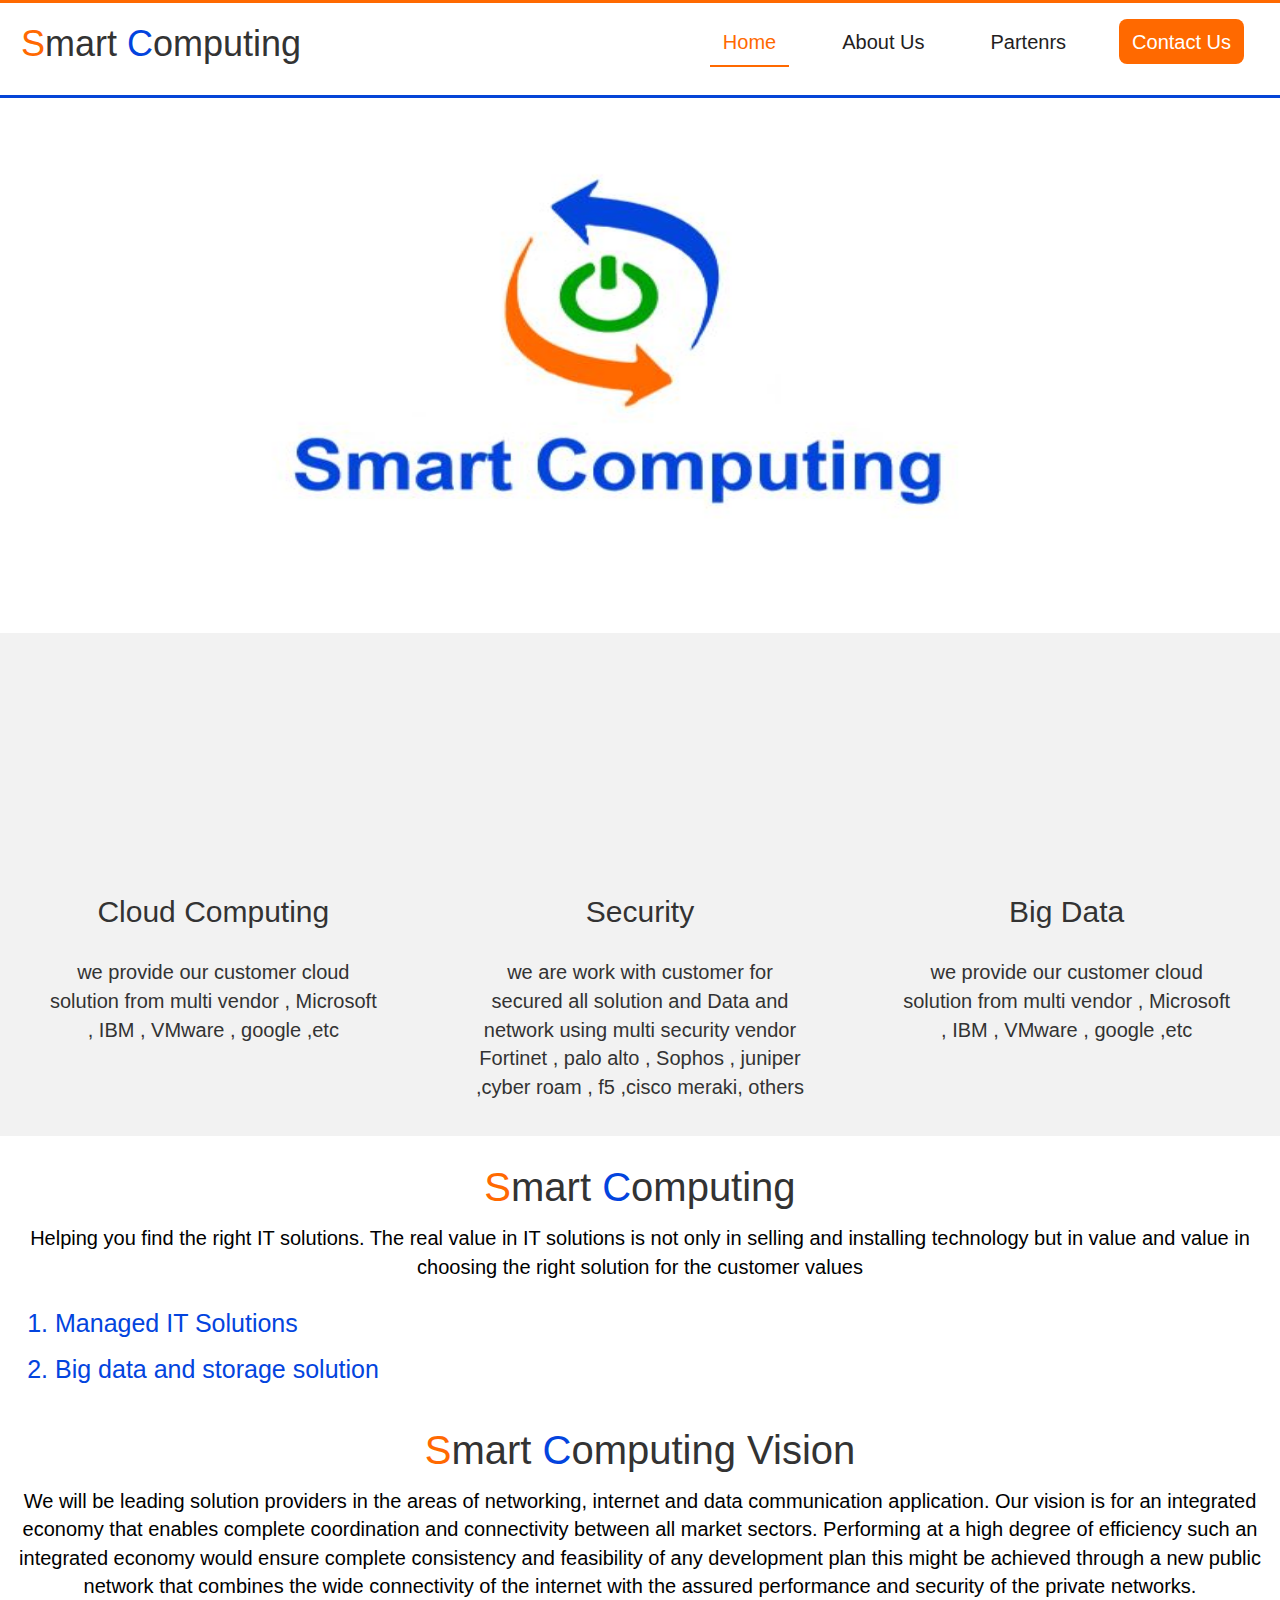
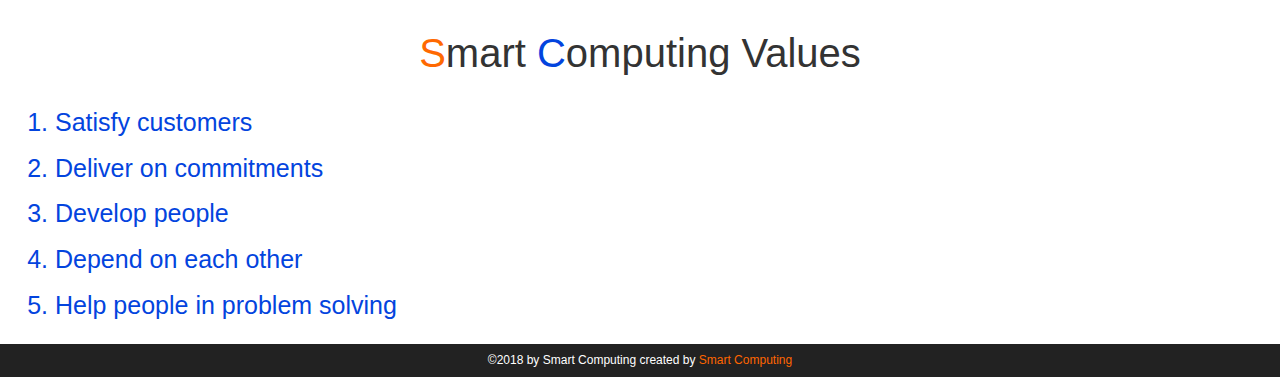
<file: index.html>
<!DOCTYPE html>
<html>
<head>
	<meta charset="utf-8">
	<meta name="viewport" content="width=device-width , initial=1">
	<title>Smart Computing</title>
	<link rel="stylesheet" type="text/css" href="css/bootstrap.min.css">
	<link rel="stylesheet" type="text/css" href="css/font-awesome.min.css">
	<link rel="stylesheet" type="text/css" href="css/smartstyle.css">
    <link rel="stylesheet" href="css/animate.css">
	<link rel="stylesheet" href="https://use.fontawesome.com/releases/v5.1.0/css/all.css" integrity="sha384-lKuwvrZot6UHsBSfcMvOkWwlCMgc0TaWr+30HWe3a4ltaBwTZhyTEggF5tJv8tbt" crossorigin="anonymous">
	<link href="https://fonts.googleapis.com/css?family=Exo" rel="stylesheet">
	<link rel="stylesheet" href="https://use.fontawesome.com/releases/v5.3.1/css/all.css" integrity="sha384-mzrmE5qonljUremFsqc01SB46JvROS7bZs3IO2EmfFsd15uHvIt+Y8vEf7N7fWAU" crossorigin="anonymous">
    <link rel="shortcut icon" href="img/Capture1.JPG" />
</head>
<body>
<!--start nav-->
    <section class="one">
<nav class="navbar navbar-default">
  <div class="container-fluid">
    <div class="navbar-header">
      <button type="button" class="navbar-toggle collapsed" data-toggle="collapse" data-target="#bs-example-navbar-collapse-1" aria-expanded="false">
        <span class="sr-only">Toggle navigation</span>
        <span class="icon-bar"></span>
        <span class="icon-bar"></span>
        <span class="icon-bar"></span>
      </button>
        <h1><span style="color:#FF6901">S</span>mart <span style="color:#0344DE ">C</span>omputing</h1>
    </div>
    <div class="collapse navbar-collapse" id="bs-example-navbar-collapse-1">
      <ul class="nav navbar-nav navbar-right">
        <li><a data-wow-delay=".85s" href="index.html" class="active">Home</a></li>
        <li><a data-wow-delay="1.8s" href="about.html">About Us</a></li>
        <li data-wow-delay="3.8s"><a href="partenrs.html">Partenrs</a></li>
        <li><a href="us.html" class="bor" type="button">Contact Us</a></li>
      </ul>
    </div>
  </div>
</nav>
        </section>
<!--end nav-->
<!--start pic-->
<section class="pic container">
    <div class="row">
        <div class="col-md-12 col-xs-12">
<img src="img/Capture1.JPG"> 
        </div>
        </div>
</section>
<!--end pic-->
<!--start info-->
<section class="info">
    <div class="container-fluid">
    <div class="row">
    <div class="col-md-4 col-xs-12">
        <i class="fas fa-cloud"></i>
        <h2>Cloud Computing</h2>
        <p>we provide our customer cloud solution from multi vendor , Microsoft , IBM , VMware , google ,etc </p>
    </div>
    <div class="col-md-4 col-xs-12">
        <i class="fas fa-desktop"></i>
        <h2>Security</h2>
        <p>we are work with customer for secured all solution and Data and network using multi security vendor Fortinet , palo alto , Sophos , juniper ,cyber roam , f5 ,cisco meraki, others </p>
    </div>
    <div class="col-md-4 col-xs-12">
        <i class="fas fa-database"></i>
        <h2>Big Data</h2>
        <p>we provide our customer cloud solution from multi vendor , Microsoft , IBM , VMware , google ,etc </p>
    </div>  
    </div>
    </div>
</section>
<section class="work">
        <div class="container-fluid">
    <h2 class="text-center"><span style="color: #FF6901">S</span>mart <span style="color:#0344DE ">C</span>omputing</h2>
    <p class="text-center">Helping you find the right IT solutions. The real value in IT solutions is not only in selling and installing technology but in value and value in choosing the right solution for the customer values</p>
    <ol>
        <li>Managed IT Solutions</li>   
        <li>Big data and storage solution</li>
    </ol>
     <h2 class="text-center"><span style="color: #FF6901">S</span>mart <span style="color:#0344DE ">C</span>omputing Vision</h2>
     <p class="text-center">We will be leading solution providers in the areas of networking, internet and data communication application. Our vision is for an integrated economy that enables complete coordination and connectivity between all market sectors. Performing at a high degree of efficiency such an integrated economy would ensure complete consistency and feasibility of any development plan this  might be achieved through a new public network that combines the wide connectivity of the internet with the assured performance and security of the private networks. </p>
     <h2 class="text-center"><span style="color: #FF6901">S</span>mart <span style="color:#0344DE ">C</span>omputing Values</h2>
     <ol>
        <li>Satisfy customers</li>
        <li>Deliver on commitments</li>
        <li>Develop people</li>
        <li>Depend on each other</li>
        <li>Help people in problem solving</li>
     
     </ol>
        </div>
</section>
    <footer>
    <p class="text-center">&copy;2018 by Smart Computing  created by <span>Smart Computing </span></p>
    </footer>
<script type="text/javascript" src="js/jquery.min.js"></script>
<script type="text/javascript" src="js/bootstrap.min.js"></script>
<script type="text/javascript" src="js/customsmart.js"></script>
<script type="text/javascript" src="js/wow.min.js"></script>
</body>
</html>
</file>
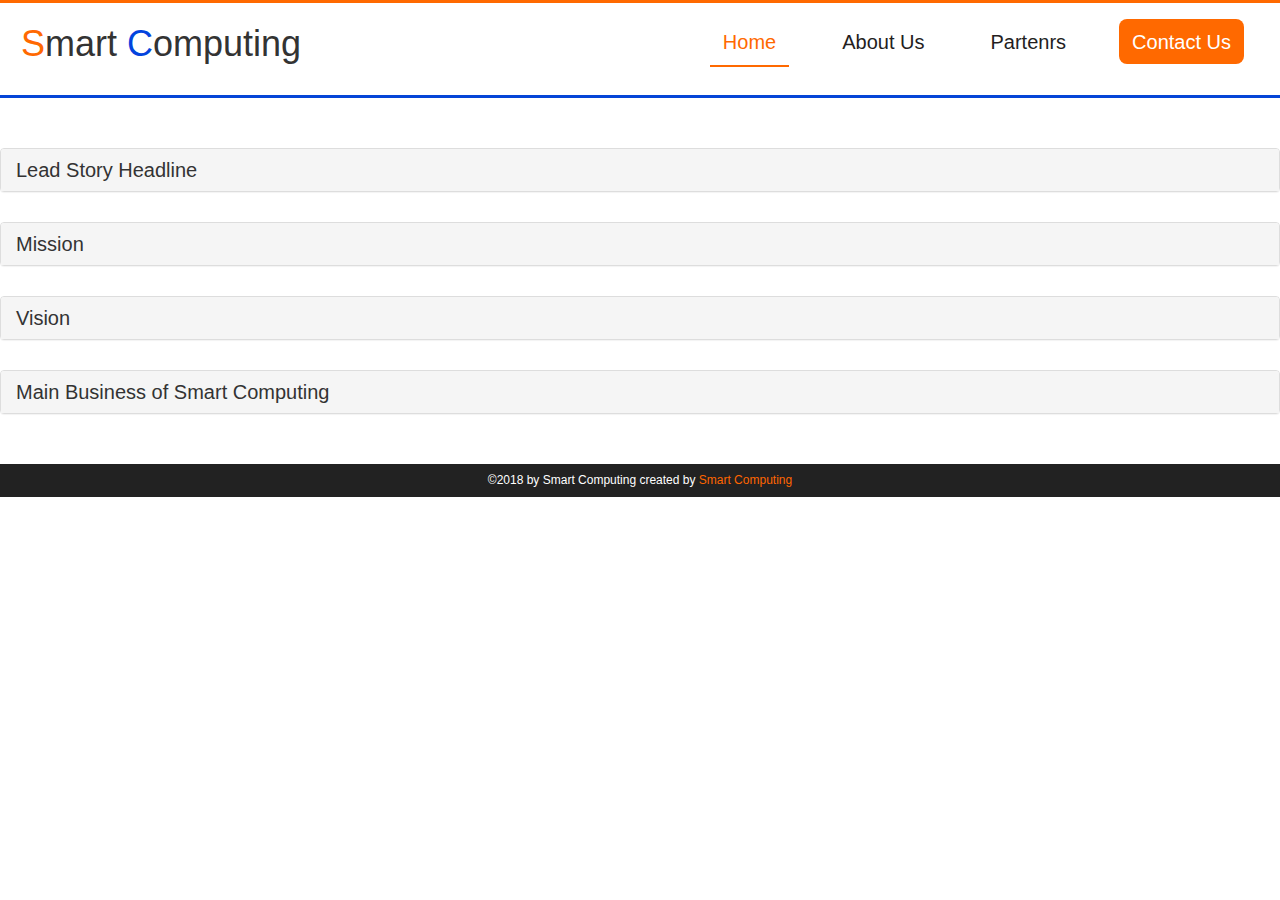
<file: about.html>
<!DOCTYPE html>
<html>
<head>
	<meta charset="utf-8">
	<meta name="viewport" content="width=device-width , initial=1">
	<title>Smart Computing</title>
	<link rel="stylesheet" type="text/css" href="css/bootstrap.min.css">
	<link rel="stylesheet" type="text/css" href="css/font-awesome.min.css">
	<link rel="stylesheet" type="text/css" href="css/about.css">
    <link rel="stylesheet" href="css/animate.css">
	<link rel="stylesheet" href="https://use.fontawesome.com/releases/v5.1.0/css/all.css" integrity="sha384-lKuwvrZot6UHsBSfcMvOkWwlCMgc0TaWr+30HWe3a4ltaBwTZhyTEggF5tJv8tbt" crossorigin="anonymous">
	<link href="https://fonts.googleapis.com/css?family=Exo" rel="stylesheet">
	<link rel="stylesheet" href="https://use.fontawesome.com/releases/v5.3.1/css/all.css" integrity="sha384-mzrmE5qonljUremFsqc01SB46JvROS7bZs3IO2EmfFsd15uHvIt+Y8vEf7N7fWAU" crossorigin="anonymous">
    <link rel="shortcut icon" href="img/Capture1.JPG" />
</head>
<body>
<!--start nav-->
    <section class="one">
<nav class="navbar navbar-default">
  <div class="container-fluid">
    <div class="navbar-header">
      <button type="button" class="navbar-toggle collapsed" data-toggle="collapse" data-target="#bs-example-navbar-collapse-1" aria-expanded="false">
        <span class="sr-only">Toggle navigation</span>
        <span class="icon-bar"></span>
        <span class="icon-bar"></span>
        <span class="icon-bar"></span>
      </button>

      <h1><span style="color: #FF6901">S</span>mart <span style="color:#0344DE ">C</span>omputing</h1>

    </div>
    <div class="collapse navbar-collapse" id="bs-example-navbar-collapse-1">
      <ul class="nav navbar-nav navbar-right">
        <li><a data-wow-delay=".85s" href="index.html" class="active">Home</a></li>
        <li><a data-wow-delay="1.8s" href="about.html">About Us</a></li>
        <li data-wow-delay="3.8s"><a href="partenrs.html">Partenrs</a></li>
        <li><a href="us.html" class="bor" type="button">Contact Us</a></li>
      </ul>
    </div>
  </div>
</nav>
        </section>
<!--end nav-->
<!-- start about-->
    <section class="">
<div class="panel-group" id="accordion">
    <div class="panel panel-default">
      <div class="panel-heading">
        <h4 class="panel-title">
          <a data-toggle="collapse" data-parent="#accordion" href="#collapse1">Lead Story Headline</a>
        </h4>
      </div>
      <div id="collapse1" class="panel-collapse collapse">
        <div class="panel-body">Established back in 2015, Smart Computing happens to be a pioneer in system integration and data communication applications and one of the strong Egyptian companies entering the IT business. Today, our expertise in data communication system integration based applications, has enabled Smart Computing to work closely with leading manufacturers and developers in these fields to add value to a wide range of hardware and software products. Smart Computing is enabling customers to create competitive advantage by transforming the business of networking through securing networks against increasingly frequent and providing secure access to remote recourses for customers.</div>
      </div>
    </div>
    <div class="panel panel-default">
      <div class="panel-heading">
        <h4 class="panel-title">
          <a data-toggle="collapse" data-parent="#accordion" href="#collapse2">Mission</a>
        </h4>
      </div>
      <div id="collapse2" class="panel-collapse collapse">
        <div class="panel-body">As one of the leading firms in the IT field, our aim is to establish a web of networks with public and private sector clients, achieving maximal commitment of customer satisfaction, And as an Egyptian company, Smart Computing will contribute significantly towards the process of e-government and web based business development. This happened to be through providing secured data communications and networking solutions for all business sectors.</div>
      </div>
    </div>
    <div class="panel panel-default">
      <div class="panel-heading">
        <h4 class="panel-title">
          <a data-toggle="collapse" data-parent="#accordion" href="#collapse3">Vision</a>
        </h4>
      </div>
      <div id="collapse3" class="panel-collapse collapse">
        <div class="panel-body">Our Vision We will be leading solutions providers in the areas of networking, Internet and data communication applications. Our vision is for an integrated economy that enables complete coordination and connectivity between all market sectors.</div>
      </div>
    </div>
    <div class="panel panel-default">
      <div class="panel-heading">
        <h4 class="panel-title">
          <a data-toggle="collapse" data-parent="#accordion" href="#collapse4">Main Business of Smart Computing</a>
        </h4>
      </div>
      <div id="collapse4" class="panel-collapse collapse">
        <div class="panel-body">    
            <ol>
        <li>Supplying and installing Computer Networks with their various Systems (UnixNovell-Windows)</li>
        <li>Supplying and installing Computer Devices and training on them whether servers or personal computers (Desktops &amp; laptops). </li>
        <li>Supplying and installing U.P.S where we are distributor for APC-MGE-UP Select </li>
        <li>Hosting, design and creation (Website &amp; Mailbox) </li>
        <li>We are distributors for many international brands in the field of computer accessories and spare parts, including: </li>
        <li>Authorized distributors for HP products and original printer inks. </li>
    </ol></div>
      </div>
    </div>
  </div>   
        </section>
<!--end about-->
<footer>
    <p class="text-center">&copy;2018 by Smart Computing  created by <span>Smart Computing </span></p>
 </footer>
<script type="text/javascript" src="js/jquery.min.js"></script>
<script type="text/javascript" src="js/bootstrap.min.js"></script>
<script type="text/javascript" src="js/customsmart.js"></script>
<script type="text/javascript" src="js/wow.min.js"></script>
</body>
</file>
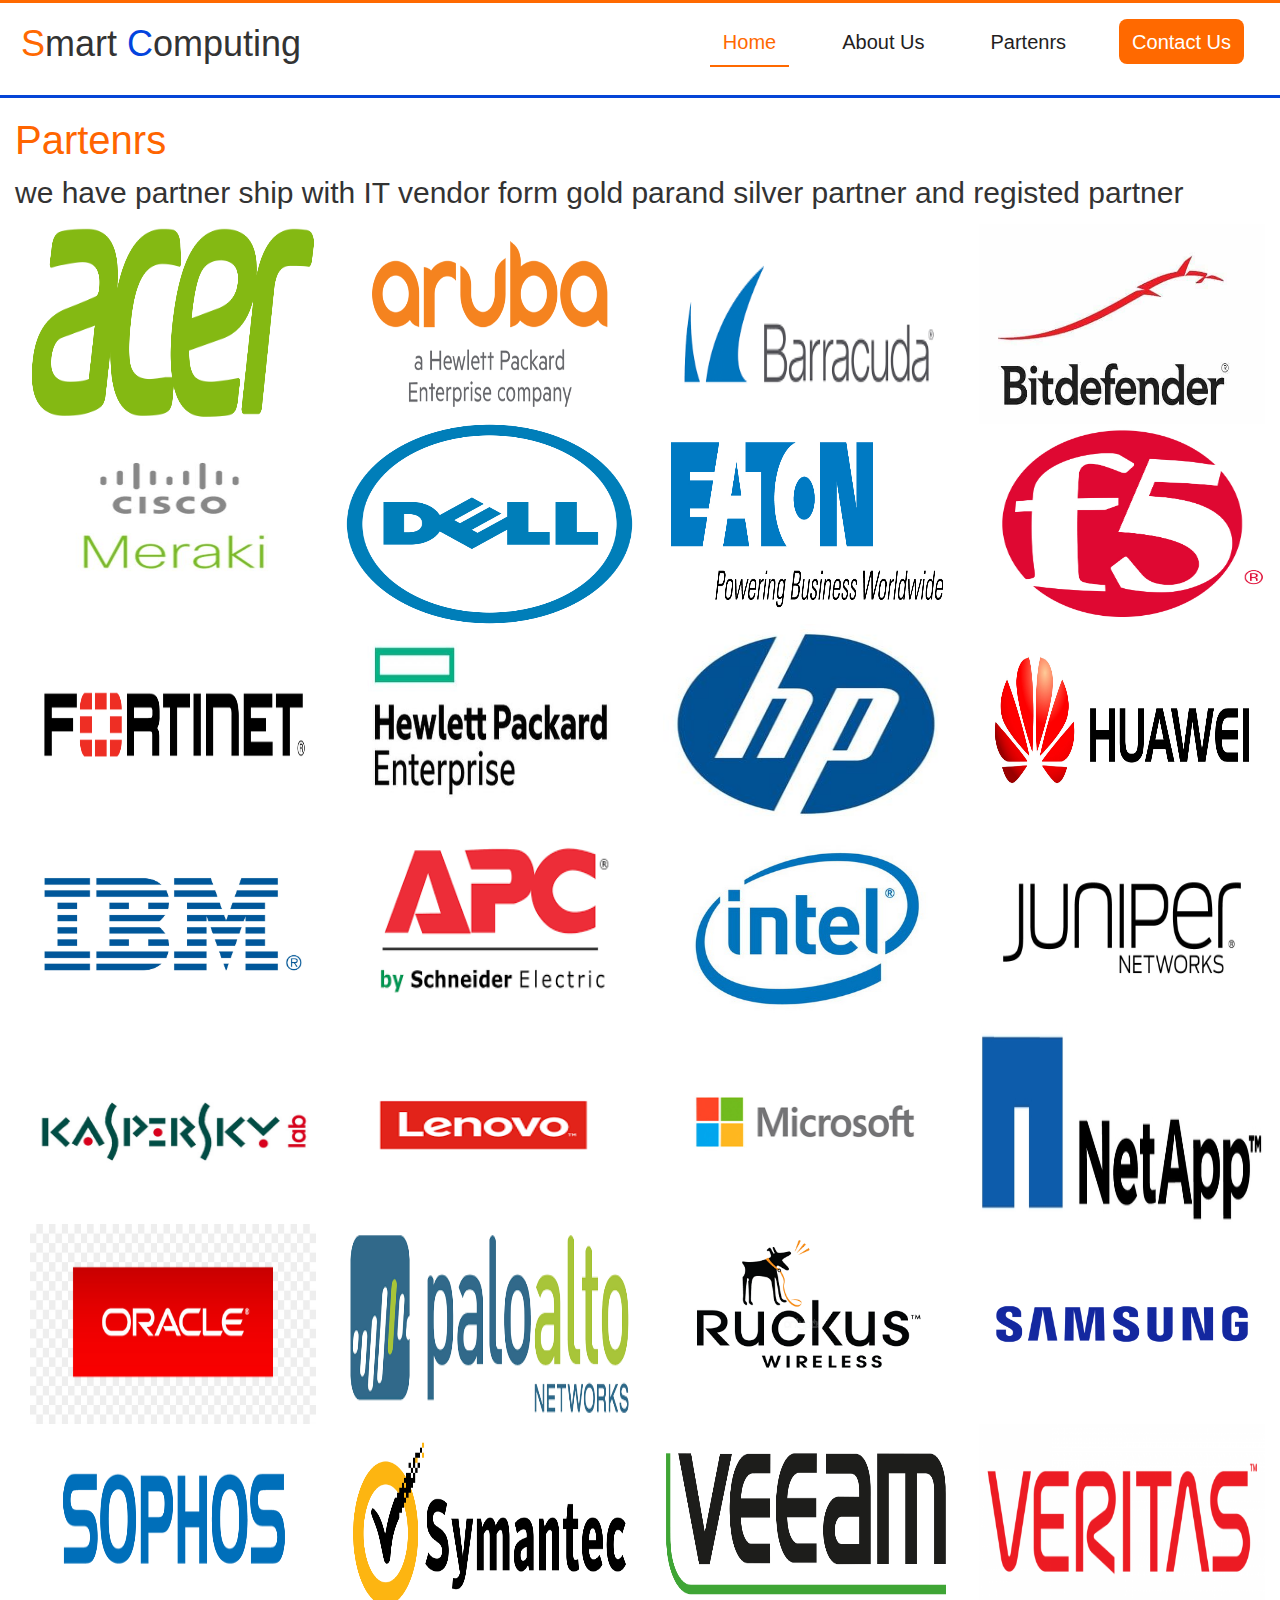
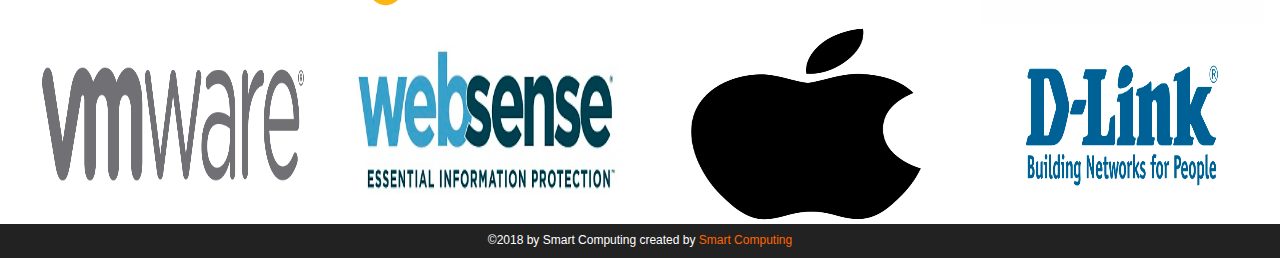
<file: partenrs.html>
<!DOCTYPE html>
<html>
<head>
	<meta charset="utf-8">
	<meta name="viewport" content="width=device-width , initial=1">
	<title>Smart Computing</title>
	<link rel="stylesheet" type="text/css" href="css/bootstrap.min.css">
	<link rel="stylesheet" type="text/css" href="css/font-awesome.min.css">
	<link rel="stylesheet" type="text/css" href="css/partenrs.css">
    <link rel="stylesheet" href="css/animate.css">
	<link rel="stylesheet" href="https://use.fontawesome.com/releases/v5.1.0/css/all.css" integrity="sha384-lKuwvrZot6UHsBSfcMvOkWwlCMgc0TaWr+30HWe3a4ltaBwTZhyTEggF5tJv8tbt" crossorigin="anonymous">
	<link href="https://fonts.googleapis.com/css?family=Exo" rel="stylesheet">
	<link rel="stylesheet" href="https://use.fontawesome.com/releases/v5.3.1/css/all.css" integrity="sha384-mzrmE5qonljUremFsqc01SB46JvROS7bZs3IO2EmfFsd15uHvIt+Y8vEf7N7fWAU" crossorigin="anonymous">
    <link rel="shortcut icon" href="img/Capture1.JPG" />
</head>
<body>
<!--start nav-->
    <section class="one">
<nav class="navbar navbar-default">
  <div class="container-fluid">
    <div class="navbar-header">
      <button type="button" class="navbar-toggle collapsed" data-toggle="collapse" data-target="#bs-example-navbar-collapse-1" aria-expanded="false">
        <span class="sr-only">Toggle navigation</span>
        <span class="icon-bar"></span>
        <span class="icon-bar"></span>
        <span class="icon-bar"></span>
      </button>

      <h1><span style="color: #FF6901">S</span>mart <span style="color:#0344DE ">C</span>omputing</h1>

    </div>
    <div class="collapse navbar-collapse" id="bs-example-navbar-collapse-1">
      <ul class="nav navbar-nav navbar-right">
        <li><a data-wow-delay=".85s" href="index.html" class="active">Home</a></li>
        <li><a data-wow-delay="1.8s" href="about.html">About Us</a></li>
        <li data-wow-delay="3.8s"><a href="partenrs.html">Partenrs</a></li>
        <li><a href="us.html" class="bor" type="button">Contact Us</a></li>
      </ul>
    </div>
  </div>
</nav>
        </section>
<!--end nav-->
<section class="part">
    <div class="container-fluid">
        <div class="row">
            <h2>Partenrs</h2>
            <p>we have partner ship with IT vendor  form gold parand silver partner and registed partner</p>
            <div class="pics">
            <div class="col-md-3 col-xs-6 wow flash"><img src="img/Acer_2011.svg.png"></div>
            <div class="col-md-3 col-xs-6 wow flash"><img src="img/aruba-networks-logo.fw_.png"></div>
            <div class="col-md-3 col-xs-6 wow flash"><img src="img/barracuda-logo.png"></div>
            <div class="col-md-3 col-xs-6 wow flash"><img src="img/Bitdefender-2018-1.jpg"></div>
            </div>
            <div class="pics">
            <div class="col-md-3 col-xs-6 wow flash"><img src="img/ci.jpg"></div>
            <div class="col-md-3 col-xs-6 wow flash"><img src="img/Dell_Logo.svg.png"></div>
            <div class="col-md-3 col-xs-6 wow flash"><img src="img/EatonLogo-Color.jpg"></div>
            <div class="col-md-3 col-xs-6 wow flash"><img src="img/f5-fullcolor-lg.jpg"></div>
            </div>
            <div class="pics">
            <div class="col-md-3 col-xs-6 wow flash"><img src="img/Fortinet-logo.png"></div>
            <div class="col-md-3 col-xs-6 wow flash"><img src="img/hew.jpg"></div>
            <div class="col-md-3 col-xs-6 wow flash"><img src="img/hp.jpg"></div>
            <div class="col-md-3 col-xs-6 wow flash"><img src="img/Huawei-logo.jpg"></div>
            </div>
            <div class="pics">
            <div class="col-md-3 col-xs-6 wow flash"><img src="img/IBM_logo_in.jpg"></div>
            <div class="col-md-3 col-xs-6 wow flash"><img src="img/images.png"></div>
            <div class="col-md-3 col-xs-6 wow flash"><img src="img/Intel.jpg"></div>
            <div class="col-md-3 col-xs-6 wow flash"><img src="img/Juniper-Networks-logo.jpg"></div>
            </div>
            <div class="pics">
            <div class="col-md-3 col-xs-6 wow flash"><img src="img/Kaspersky-Lab.jpg"></div>
            <div class="col-md-3 col-xs-6 wow flash"><img src="img/leno.png"></div>
            <div class="col-md-3 col-xs-6 wow flash"><img src="img/mslogo.jpg"></div>
            <div class="col-md-3 col-xs-6 wow flash"><img src="img/netapp-logo.jpg"></div>
            </div>
            <div class="pics">
            <div class="col-md-3 col-xs-6 wow flash"><img src="img/or.jpg"></div>
            <div class="col-md-3 col-xs-6 wow flash"><img src="img/palo-alto-networks-logo.png"></div>
            <div class="col-md-3 col-xs-6 wow flash"><img src="img/ruckus_logo_12.png"></div>
            <div class="col-md-3 col-xs-6 wow flash"><img src="img/Samsung-Logo-460x345.png"></div>
            </div>
            <div class="pics">
            <div class="col-md-3 col-xs-6 wow flash"><img src="img/Sophos.png"></div>
            <div class="col-md-3 col-xs-6 wow flash"><img src="img/Symantec_logo10.svg.png"></div>
            <div class="col-md-3 col-xs-6 wow flash"><img src="img/Veeam.png"></div>
            <div class="col-md-3 col-xs-6 wow flash"><img src="img/veritas-900x444.png"></div>
            </div>
            <div class="pics">
            <div class="col-md-3 col-xs-6 wow flash"><img src="img/VMware-Logo.jpg"></div>
            <div class="col-md-3 col-xs-6 wow flash"><img src="img/WebsenseLogo.jpg"></div>
            <div class="col-md-3 col-xs-6 wow flash"><img src="img/Apple_logo_black.svg.png"></div>
            <div class="col-md-3 col-xs-6 wow flash"><img src="img/D-Link_Logo_Blue_strap.jpg"></div>
            </div>
        </div>
    </div>
</section>
<!--end parteners-->
    
<footer>
    <p class="text-center">&copy;2018 by Smart Computing  created by <span>Smart Computing </span></p>
    </footer>
<script type="text/javascript" src="js/jquery.min.js"></script>
<script type="text/javascript" src="js/bootstrap.min.js"></script>
<script type="text/javascript" src="js/customsmart.js"></script>
<script type="text/javascript" src="js/wow.min.js"></script>
</body>
</html>
</file>
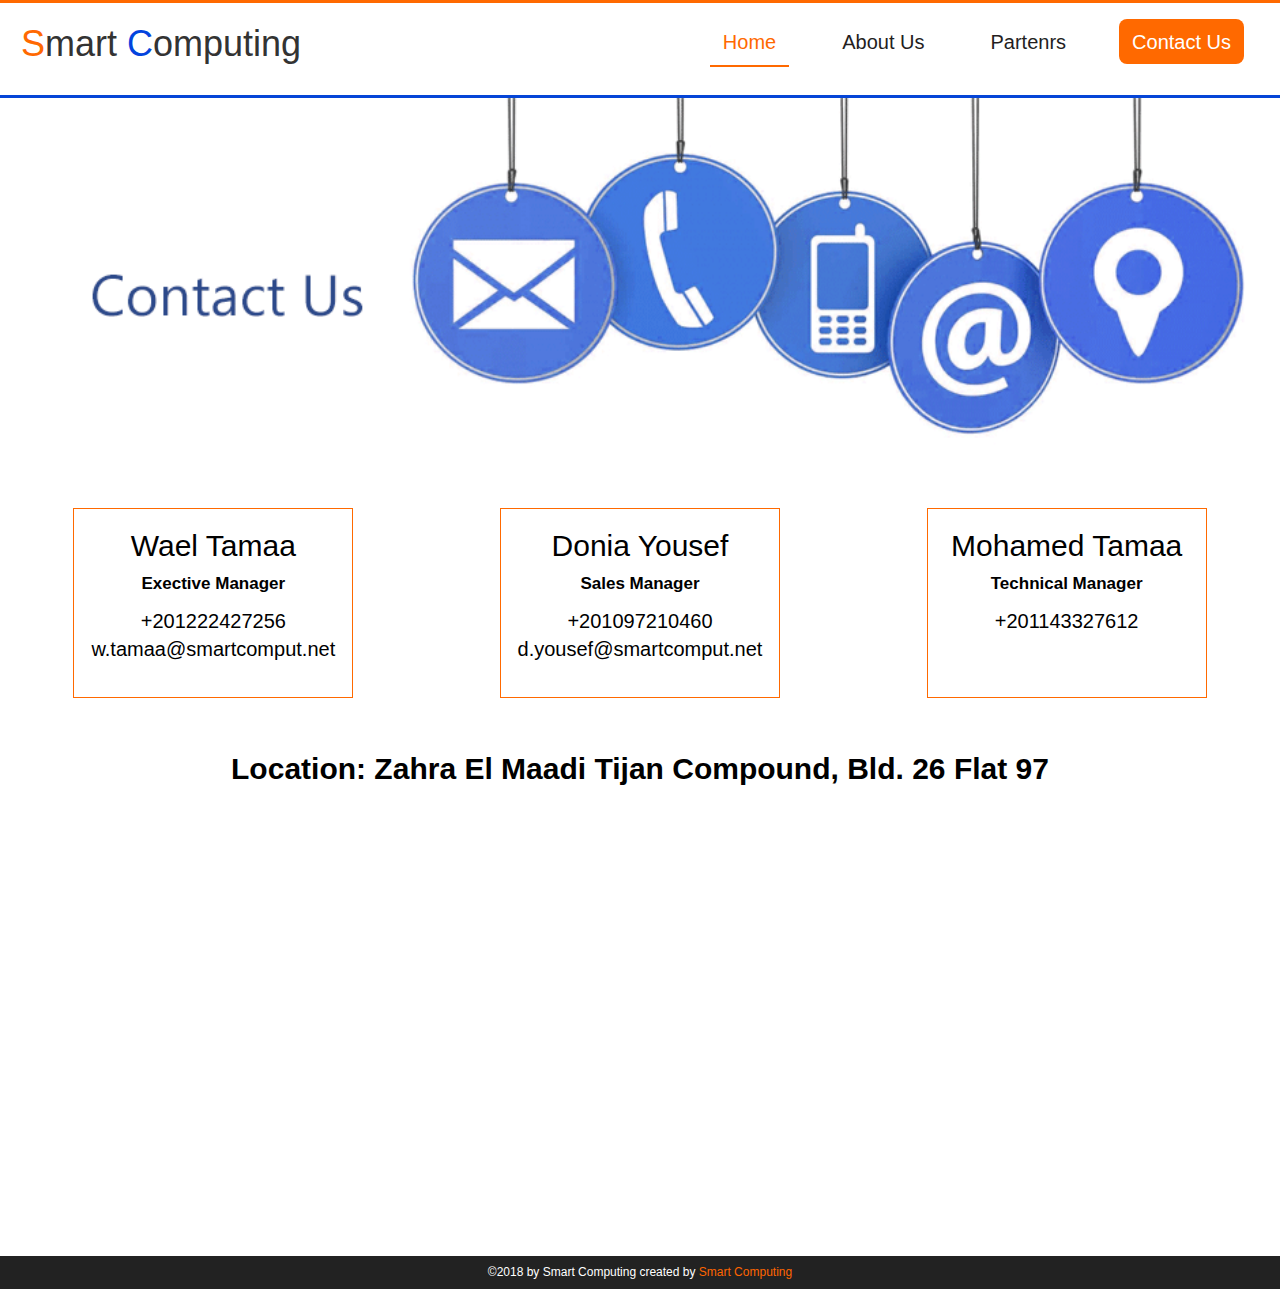
<file: us.html>
<!DOCTYPE html>
<html>
<head>
	<meta charset="utf-8">
	<meta name="viewport" content="width=device-width , initial=1">
	<title>Smart Computing</title>
	<link rel="stylesheet" type="text/css" href="css/bootstrap.min.css">
	<link rel="stylesheet" type="text/css" href="css/font-awesome.min.css">
	<link rel="stylesheet" type="text/css" href="css/us.css">
    <link rel="stylesheet" href="css/animate.css">
	<link rel="stylesheet" href="https://use.fontawesome.com/releases/v5.1.0/css/all.css" integrity="sha384-lKuwvrZot6UHsBSfcMvOkWwlCMgc0TaWr+30HWe3a4ltaBwTZhyTEggF5tJv8tbt" crossorigin="anonymous">
	<link href="https://fonts.googleapis.com/css?family=Exo" rel="stylesheet">
	<link rel="stylesheet" href="https://use.fontawesome.com/releases/v5.3.1/css/all.css" integrity="sha384-mzrmE5qonljUremFsqc01SB46JvROS7bZs3IO2EmfFsd15uHvIt+Y8vEf7N7fWAU" crossorigin="anonymous">
    <link rel="shortcut icon" href="img/Capture1.JPG" />
</head>
<body>
<!--start nav-->
    <section class="one">
<nav class="navbar navbar-default">
  <div class="container-fluid">
    <div class="navbar-header">
      <button type="button" class="navbar-toggle collapsed" data-toggle="collapse" data-target="#bs-example-navbar-collapse-1" aria-expanded="false">
        <span class="sr-only">Toggle navigation</span>
        <span class="icon-bar"></span>
        <span class="icon-bar"></span>
        <span class="icon-bar"></span>
      </button>

      <h1><span style="color: #FF6901">S</span>mart <span style="color:#0344DE ">C</span>omputing</h1>

    </div>
    <div class="collapse navbar-collapse" id="bs-example-navbar-collapse-1">
      <ul class="nav navbar-nav navbar-right">
        <li><a data-wow-delay=".85s" href="index.html" class="active">Home</a></li>
        <li><a data-wow-delay="1.8s" href="about.html">About Us</a></li>
        <li data-wow-delay="3.8s"><a href="partenrs.html">Partenrs</a></li>
        <li><a href="us.html" class="bor" type="button">Contact Us</a></li>
      </ul>
    </div>
  </div>
</nav>
        </section>
<!--end nav-->

<!--start pic 2-->
    <section class="us">
    <img src="img/contactus.png">
    </section>
<!--end pic 2-->
<!--start-->
<section class="board">
    <div class="container-fluid">
<div class="row">
    <div class="col-md-4 col-xs-12">
    <div class="card wow flash">  
    <div class="text">
        <h2>Wael Tamaa</h2>
        <p>Exective Manager</p>
        <ul class="aa">
            <li> +201222427256</li>
    		<li> w.tamaa@smartcomput.net</li>
        </ul>
    </div>
</div>
        </div>


<div class="col-md-4 col-xs-12">
<div class="card  wow flash">  
    <div class="text">
        <h2>Donia Yousef</h2>
        <p>Sales Manager</p>
    <ul class="aa">
            <li> +201097210460</li>
            <li> d.yousef@smartcomput.net</li>
        </ul>
    </div>
</div>
</div>

<div class="col-md-4 col-xs-12">
<div class="card wow flash"> 
    <div class="text">
        <h2>Mohamed Tamaa</h2>
        <p>Technical Manager</p>
         <ul class="aa">
            <li>+201143327612</li>
        </ul>
    </div>
</div>
</div>
</div>
        </div>
    <p class="wow fadeIn">Location: Zahra El Maadi Tijan Compound, Bld. 26 Flat 97</p>
</section>
	<div class="module">	
		<div class="mod-wrapper clearfix">		
		<div class="mod-content clearfix">	
		<div class="mod-inner clearfix">
	    <div class="custom">
<iframe src="https://www.google.com/maps/embed?pb=!1m18!1m12!1m3!1d998.2751479168984!2d31.33416907578687!3d29.97441382201297!2m3!1f0!2f0!3f0!3m2!1i1024!2i768!4f13.1!3m3!1m2!1s0x145839723478d065%3A0x7ad4d063d8cf9cc3!2z2YPZhdio2YjZhtivINiq2YrYrNin2YY!5e0!3m2!1sar!2seg!4v1576081569434!5m2!1sar!2seg" width="100%" height="450" frameborder="0" style="border:0;" allowfullscreen=""></iframe></div>
		</div>
		</div>
		</div>
	</div>
<!--end-->
<footer>
    <p class="text-center">&copy;2018 by Smart Computing  created by <span>Smart Computing </span></p>
    </footer>
<script type="text/javascript" src="js/jquery.min.js"></script>
<script type="text/javascript" src="js/bootstrap.min.js"></script>
<script type="text/javascript" src="js/customsmart.js"></script>
<script type="text/javascript" src="js/wow.min.js"></script>
</body>
</html>
</file>
<file: css/smartstyle.css>
* {
    font-family: sans-serif,monospace,fantasy;
}
/*/Start navbar/*/
.one {
        border-top: 3px solid #FF6900;
        border-bottom: 3px solid #0545D7;


}
.one h1 {
    margin-left: 5px;
}
.navbar-default {
    background-color: #FFFFFF;
    border-color: transparent;
    

}
.navbar-inverse .navbar-nav>li>a {
	color: #FFF;

}
.navbar-default .navbar-nav>li>a:hover{color:#FF6900;}
.navbar .collapse .nav li .active {
    color:#FF6900;
    border-bottom: 2px solid #FF6900;
}
.navbar .collapse .nav li .bor {
    height: 45px;
    background-color: #FF6900;
    color: #FFFFFF;
    border-radius: 8px;
}
.navbar-default .navbar-nav > li > a{
	color: #241E1E;
	font-size: 20px;
    padding: 13px;   
    margin-left: 20px;
    margin-right: 20px;
}
.navbar-right{
	padding-top: 15px;
    
}
.one .navbar-toggle {
    margin-top: 24px;
}
/*/End navbar/*/
/*start pic*/
.pic {
    overflow: hidden;
}

.pic img {
    width: 100%;
    height: 550px;
    background-size: cover;
    margin-bottom: -50px;
    
}
/*end pic*/
/*start info*/
.info {
    text-align: center;
    background-color: #F2F2F2;
    margin: 20px;
    margin-top: 35px;
    padding-top: 100px;
    width: 100%;
    margin-left: 0px;
    padding-bottom: 5px;
}
.info .fas {
    font-size: 100px;
}
.info p {
font-size: 20px;
margin: 30px;
}
/*end info*/
/*start work*/
.work {
    margin-top: -21px;
}
.work h2 {
    font-size: 40px;
    padding-top: 10px;
    padding-bottom: 5px;
    font-style: bold;
}
.work p {
    font-size: 20px;
    color: black;
    word-wrap: break-word;
}
.work ol {
    padding-top: 5px;
    padding-bottom: 10px;
}
.work ol li {
    font-size: 25px;
    padding-top: 10px;
    color: #0344DE;
}
/*end work*/
/*start footer*/
footer p {
    background-color: #222222;
    color: white;
    font-size: 12px;
    padding-top: 8px;
    padding-bottom: 8px;
    margin-bottom: 0px;
}
footer span {
    color: #FF6500;
    font-size: 12px;
}
</file>
<file: css/about.css>
* {
    font-family: sans-serif,monospace,fantasy;
}

/*/Start navbar/*/
.one {
        border-top: 3px solid #FF6900;
        border-bottom: 3px solid #0545D7;


}
.one h1 {
    margin-left: 5px;
}
.navbar-default {
    background-color: #FFFFFF;
    border-color: transparent;
    

}
.navbar-inverse .navbar-nav>li>a {
	color: #FFF;

}
.navbar-default .navbar-nav>li>a:hover{color:#FF6900;}
.navbar .collapse .nav li .active {
    color:#FF6900;
    border-bottom: 2px solid #FF6900;
}
.navbar .collapse .nav li .bor {
    height: 45px;
    background-color: #FF6900;
    color: #FFFFFF;
    border-radius: 8px;
}
.navbar-default .navbar-nav > li > a{
	color: #241E1E;
	font-size: 20px;
    padding: 13px;   
    margin-left: 20px;
    margin-right: 20px;
}
.navbar-right{
	padding-top: 15px;
    
}
.one .navbar-toggle {
    margin-top: 24px;
}
/*/End navbar/*/
/*start about*/
.panel-group {
    margin-top: 20px;
    overflow: hidden;
}
.panel-group .panel {
    margin-top: 30px;
    margin-bottom: 30px;
}
.panel-group a {
    font-size: 20px;
}
.panel-group a:hover {
    color: #FF6900;
}
.panel-group .panel-body {
    font-size: 18px;
}
/*end about*/
/*start footer*/

footer p {
    background-color: #222222;
    color: white;
    font-size: 12px;
    padding-top: 8px;
    padding-bottom: 8px;
}
footer span {
    color: #FF6500;
    font-size: 12px;
}
</file>
<file: css/partenrs.css>
* {
    font-family: sans-serif,monospace,fantasy;
}
/*/Start navbar/*/
.one {
        border-top: 3px solid #FF6900;
        border-bottom: 3px solid #0545D7;


}
.one h1 {
    margin-left: 5px;
}
.navbar-default {
    background-color: #FFFFFF;
    border-color: transparent;
    

}
.navbar-inverse .navbar-nav>li>a {
	color: #FFF;

}
.navbar-default .navbar-nav>li>a:hover{color:#FF6900;}
.navbar .collapse .nav li .active {
    color:#FF6900;
    border-bottom: 2px solid #FF6900;
}
.navbar .collapse .nav li .bor {
    height: 45px;
    background-color: #FF6900;
    color: #FFFFFF;
    border-radius: 8px;
}
.navbar-default .navbar-nav > li > a{
	color: #241E1E;
	font-size: 20px;
    padding: 13px;   
    margin-left: 20px;
    margin-right: 20px;
}
.navbar-right{
	padding-top: 15px;
    
}
.one .navbar-toggle {
    margin-top: 24px;
}
/*/End navbar/*/
/*start pic*/
.pic img {
    width: 100%;
    height: 810.92px;
    background-size: cover;
    position: relative;
    
}
/*end pic*/
.part {
    margin-left: 15px;
}
.part h2 {
    font-size: 40px;
    color: #FF6500;
}
.part p {
    font-size: 30px;
}
.part .pics img {
    height: 200px;
    width: 100%;
}

/*start footer*/
footer p {
    background-color: #222222;
    color: white;
    font-size: 12px;
    padding-top: 8px;
    padding-bottom: 8px;
    margin-bottom: 0px;
}
footer span {
    color: #FF6500;
    font-size: 12px;
}
</file>
<file: css/us.css>
* {
    font-family: sans-serif,monospace,fantasy;
}
body {
 overflow-x: hidden;
}
/*/Start navbar/*/
.one {
        border-top: 3px solid #FF6900;
        border-bottom: 3px solid #0545D7;
}
.one h1 {
    margin-left: 5px;
}
.navbar-default {
    background-color: #FFFFFF;
    border-color: transparent;
    

}
.navbar-inverse .navbar-nav>li>a {
	color: #FFF;

}
.navbar-default .navbar-nav>li>a:hover{color:#FF6900;}
.navbar .collapse .nav li .active {
    color:#FF6900;
    border-bottom: 2px solid #FF6900;
}
.navbar .collapse .nav li .bor {
    height: 45px;
    background-color: #FF6900;
    color: #FFFFFF;
    border-radius: 8px;
}
.navbar-default .navbar-nav > li > a{
	color: #241E1E;
	font-size: 20px;
    padding: 13px;   
    margin-left: 20px;
    margin-right: 20px;
}
.navbar-right{
	padding-top: 15px;
    
}
.one .navbar-toggle {
    margin-top: 24px;
}
/*/End navbar/*/
/*start pic 2*/
.us img {
    width: 100%;
}
/*end pic 2*/
/*people*/
.board p {
    text-align: center;
    font-size: 30px;
    color: black;
    font-weight: bold;
}
.card {
    width: 280px;
    height: 190px;
    margin: 50px auto;
    border: 1px solid #FF6900;
    text-align: center;
}
.board .text {
    font-size: 20px;
}
.board .text h2 {
    color: black;
}
.board .text p {
    font-size: 17px;
    font-weight: bold;
}
.board .text .aa li {
    list-style-type: none;
    margin-left: -40px;
    color: black;
}

/*end*/
/*start footer*/

footer p {
    background-color: #222222;
    color: white;
    font-size: 12px;
    padding-top: 8px;
    padding-bottom: 8px;
    margin-bottom: 0px;
    
}
footer span {
    color: #FF6500;
    font-size: 12px;
}
</file>
